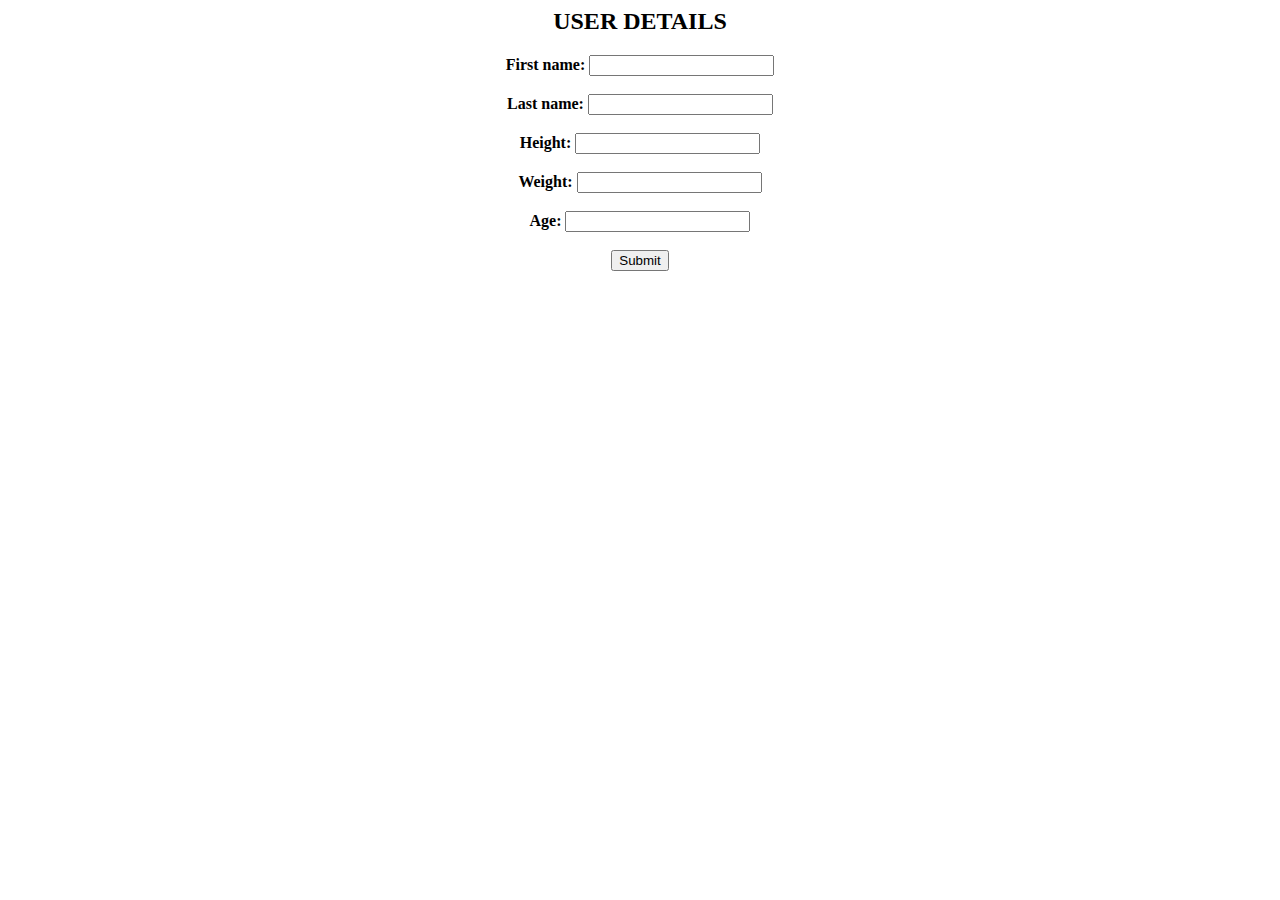
<file: Final Deliverables/User_detail.html>
<html>
<body background="C:\Users\admin\Downloads\PIC.jpg">
<center>
<h2>USER DETAILS</h2>
<form action="/action_page.php" method="get" name="myForm">
  <label for="fname"><b>First name:</b></label>
  <input type="text" id="fname" name="fname"><br><br>
  <label for="lname"><b>Last name:</b></label>
  <input type="text" id="lname" name="lname"><br><br>
  <label for="heights"><b>Height:</b></label>
   <input type="number" id="heights" name="heights"><br><br>
   <label for="weights"><b>Weight:</b></label>
  <input type="number" id="weight" name="weights"><br><br>
  <label for="ages"><b>Age:</b></label>
  <input type="number" id="ages" name="ages"><br><br>
<input type="button" onclick="formSubmit()" value="Submit">
</form>
</center>
</body>
</html>
</file>
